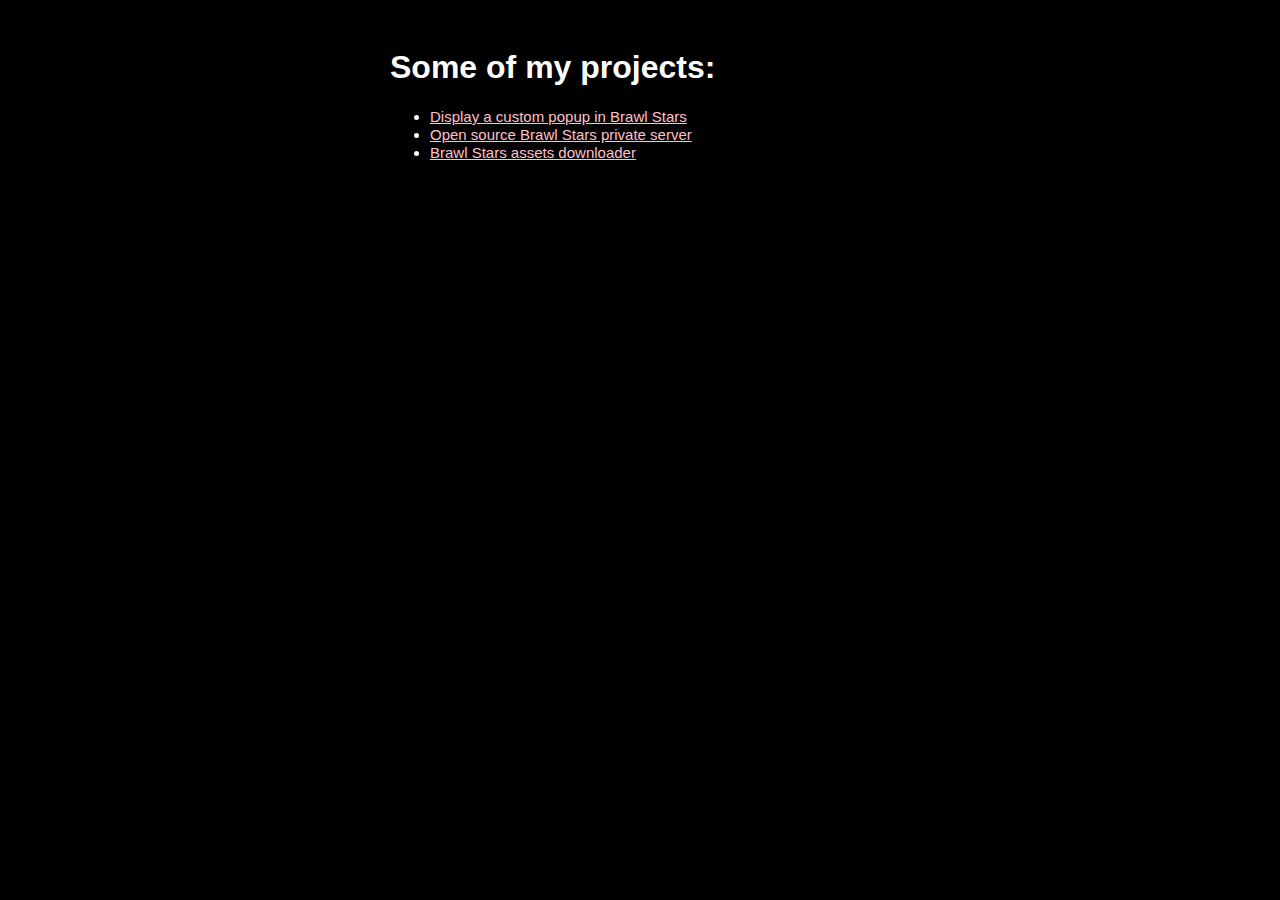
<file: index.html>
<!DOCTYPE html>
<html>

<head>
	<meta name="viewport" content="width=device-width, heigth = device-hight, initial-scale=1, shrink-to-fit=no">
	<title>PhoenixFire's Web Page</title>
</head>

<body class="body" style ="background-color: black; color: white; padding: 20px;">
	<div class="content" style="font-family: Tahoma, sans-serif; max-width: 500px; margin: auto;">

		<h1>Some of my projects:</h1>

		<ul>
		  <li><a href="bs_popup.html" style = "color: pink; font-size: 15px">Display a custom popup in Brawl Stars</a><br></li>
		  <li><a href="https://github.com/PhoenixFire6879/Classic-Brawl" style = "color: pink; font-size: 15px">Open source Brawl Stars private server</a></li>
		  <li><a href="https://github.com/PhoenixFire6879/brawl-downloader" style = "color: pink; font-size: 15px">Brawl Stars assets downloader</a></li>
		</ul>

	</div>

</body>

</html>
</file>
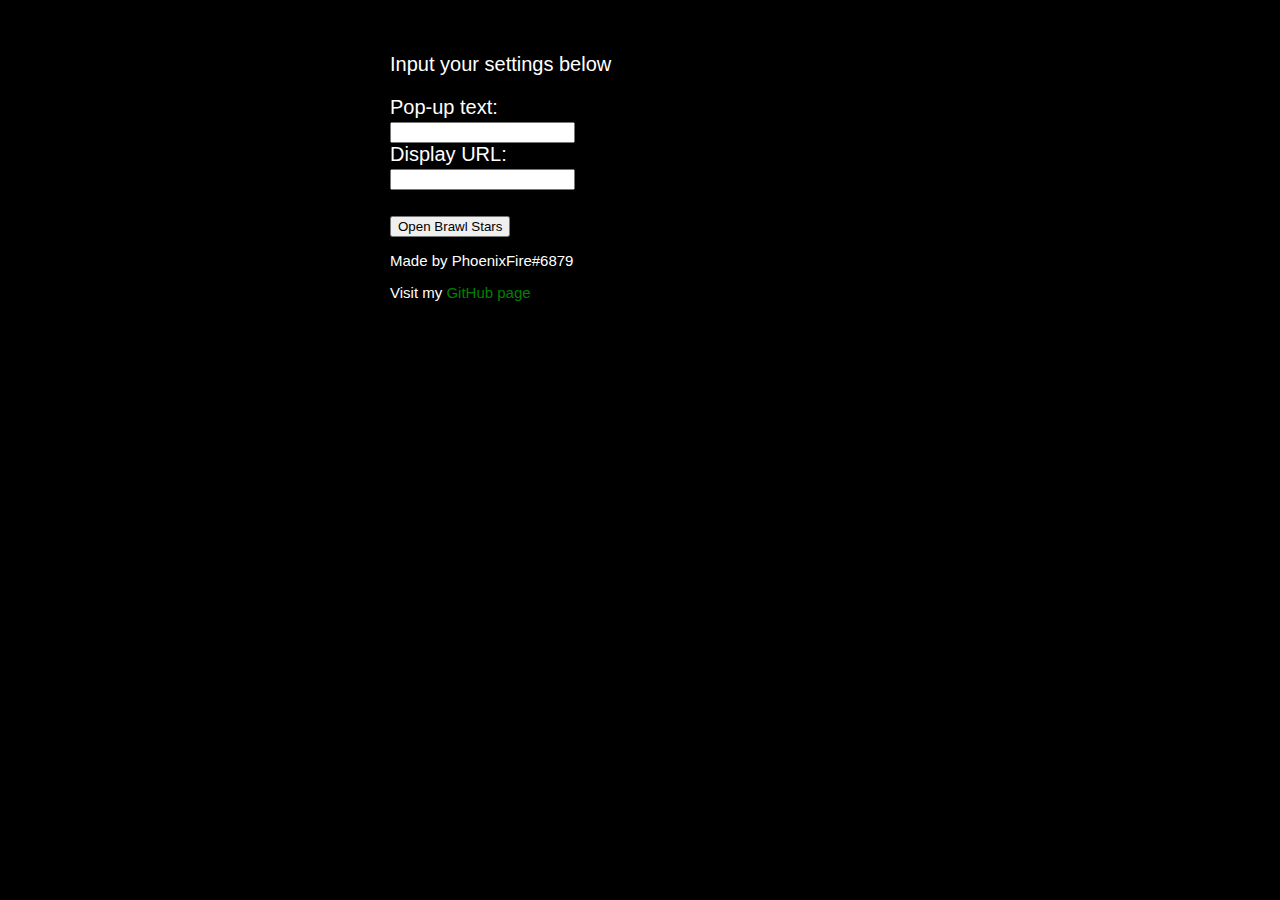
<file: bs_popup_maker.html>
<!DOCTYPE html>
<html>

<head>
	<meta name="viewport" content="width=device-width, initial-scale=1, shrink-to-fit=no">
	<style>
	body {
		padding: 25px;
	}

	a:link {
	  color: green;
	  background-color: transparent;
	  text-decoration: none;
	}
	a:visited {
	  color: pink;
	  background-color: transparent;
	  text-decoration: none;
	}
	a:hover {
	  color: red;
	  background-color: transparent;
	  text-decoration: underline;
	}
	a:active {
	  color: yellow;
	  background-color: transparent;
	  text-decoration: underline;
	}
	
	.content {
		max-width: 500px;
		margin: auto;
	}
	
	.body {
		background-color: black;
		color: white;
		font-size: 20px;
	}
	</style>
	<title>BS pop-up maker</title>
</head>

<body class="body">
	<div class="content" style="font-family: Tahoma, sans-serif;">
		<p>Input your settings below</p>
		<form>
			<label for="popup">Pop-up text:</label>
			<br>
			<input type="text" id="popup">
			<br>
			<label for="url">Display URL:</label>
			<br>
			<input type="text" id="url">
			<br>
			<br>
			<input type="button" value="Open Brawl Stars" onclick="open_bs()"> </form>
		<p style = "font-size: 15px">Made by PhoenixFire#6879</p>
		<p style = "font-size: 15px">Visit my <a href = "https://github.com/PhoenixFire6879">GitHub page</a></p>
	</div>
	<script>
	function open_bs() {
		var popup_title = document.getElementById("popup").value;
		var page = document.getElementById("url").value;
		url = "brawlstars://webview?page=" + page + "&popup_title=" + popup_title;
		location.href = url;
	}
	</script>
</body>

</html>
</file>
